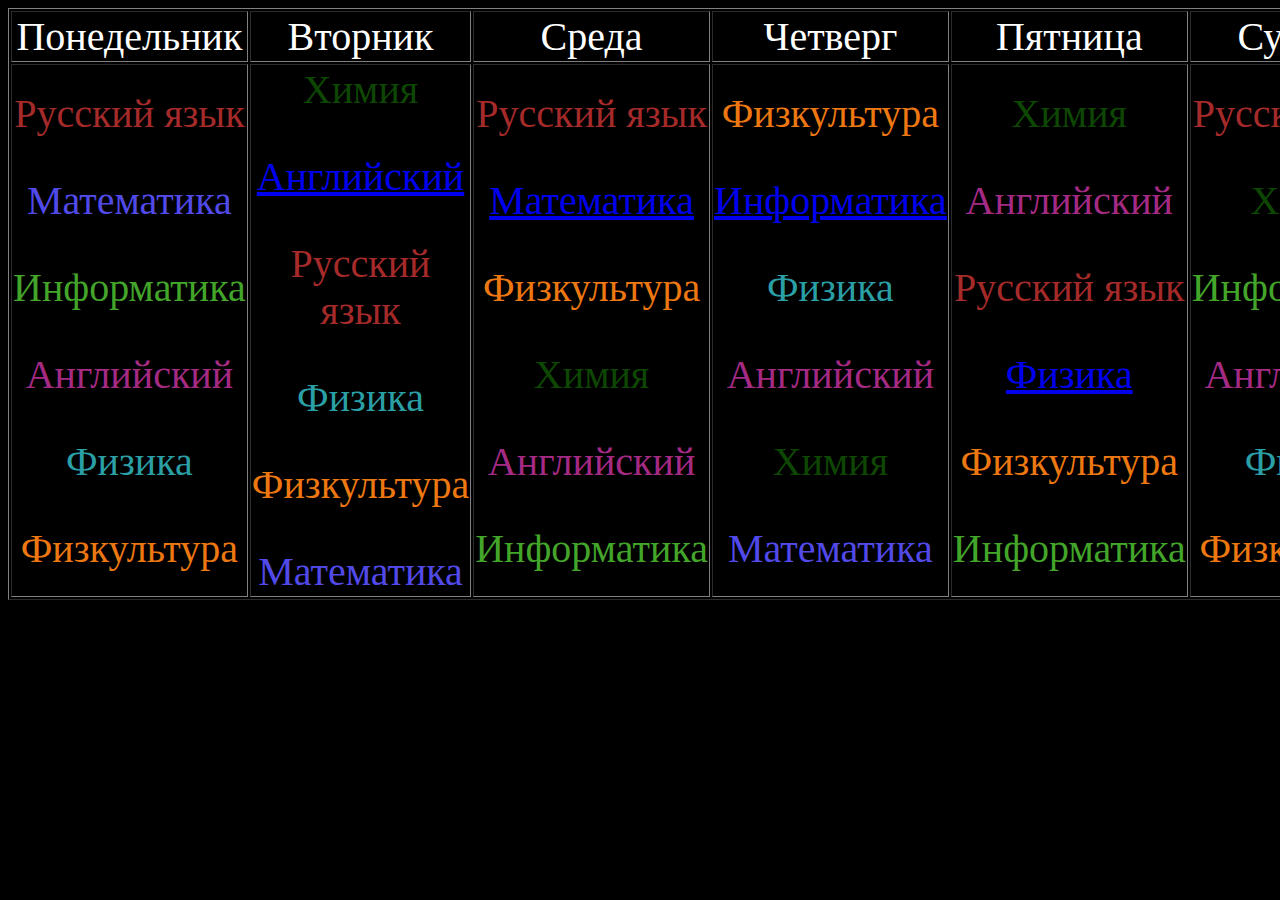
<file: index.html>
<html>
    <head>
        <link rel="stylesheet" href="style.css">
        <title>Расписание</title>
    </head>
    <body bgcolor="black">
        <table border="1" align="center">
            <tr align="center">
                <td>
                    <p id="day">Понедельник</p>
                </td>
                <td>
                    <p id="day">Вторник</p>
                </td>
                <td>
                    <p id="day">Среда</p>
                </td>
                <td>
                    <p id="day">Четверг</p>
                </td>
                <td>
                    <p id="day">Пятница</p>
                </td>
                <td>
                    <p id="day">Суббота</p>
                </td>
            </tr>
            <tr align="center">
                <td>
                    <p id="rus">Русский язык</p>
                    <p id="math">Математика</p>
                    <p id="inf">Информатика</p>
                    <p id="eng">Английский</p>
                    <p id="phys">Физика</p>
                    <p id="gym">Физкультура</p>
                </td>
                <td>
                    <p id="chim">Химия</p>
                    <p id="eng"><a href="enghw.html">Английский</a></p>
                    <p id="rus">Русский язык</p>
                    <p id="phys">Физика</p>
                    <p id="gym">Физкультура</p>
                    <p id="math">Математика</p>
                </td>
                <td>
                    <p id="rus">Русский язык</p>
                    <p id="math"><a href="mathhw.html">Математика</a></p>
                    <p id="gym">Физкультура</p>
                    <p id="chim">Химия</p>
                    <p id="eng">Английский</p>
                    <p id="inf">Информатика</p>
                </td>
                <td>
                    <p id="gym">Физкультура</p>
                    <p id="inf"><a href="inf.html">Информатика</a></p>
                    <p id="phys">Физика</p>
                    <p id="eng">Английский</p>
                    <p id="chim">Химия</p>
                    <p id="math">Математика</p>
                </td>
                <td>
                    <p id="chim">Химия</p>
                    <p id="eng">Английский</p>
                    <p id="rus">Русский язык</p>
                    <p id="phys"><a href="physhw.html">Физика</a></p>
                    <p id="gym">Физкультура</p>
                    <p id="inf">Информатика</p>
                </td>
                <td>
                    <p id="rus">Русский язык</p>
                    <p id="chim">Химия</p>
                    <p id="inf">Информатика</p>
                    <p id="eng">Английский</p>
                    <p id="phys">Физика</p>
                    <p id="gym">Физкультура</p>
                </td>
            </tr>
        </table>
    </body>
</html>
</file>
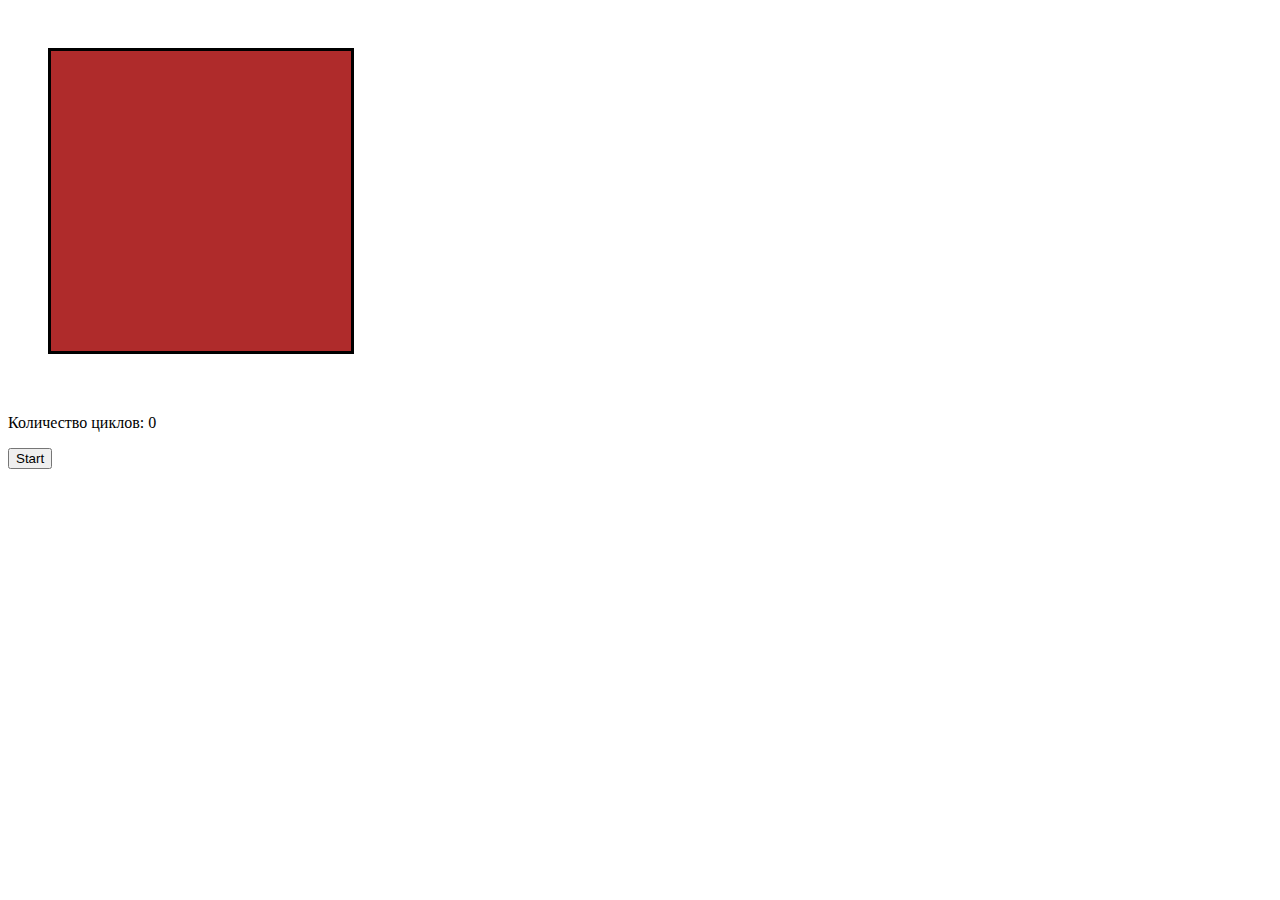
<file: lll/index.html>
<!DOCTYPE html>
<html lang="en">
<head>
    <meta charset="UTF-8">
    <title>Document</title>
    <link rel="stylesheet" href="style.css">
    <script src="js.js" defer></script>
</head>
<body>

<canvas id="c1" width="300" height="300"></canvas>
<p>Количество циклов: <span id="count">0</span></p>
<button id="start">Start</button>


</body>
</html>
</file>
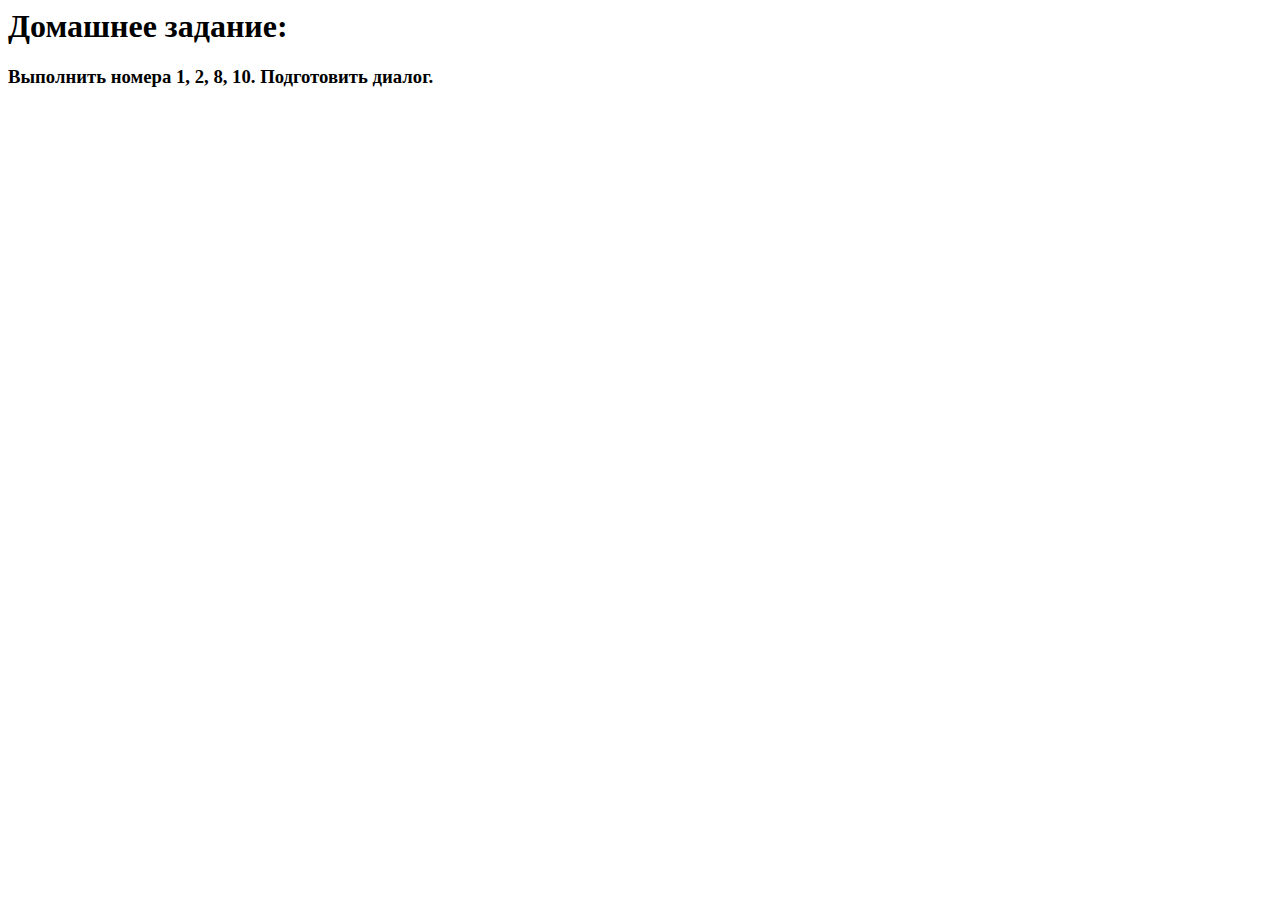
<file: enghw.html>
<html>
    <head>
        <title>Английский ДЗ</title>
    </head>
    <body align="cenetr">
        <p><h1>Домашнее задание:</h1></p>
        <p><h3>Выполнить номера 1, 2, 8, 10. Подготовить диалог.</h3></p>
    </body>
</html>
</file>
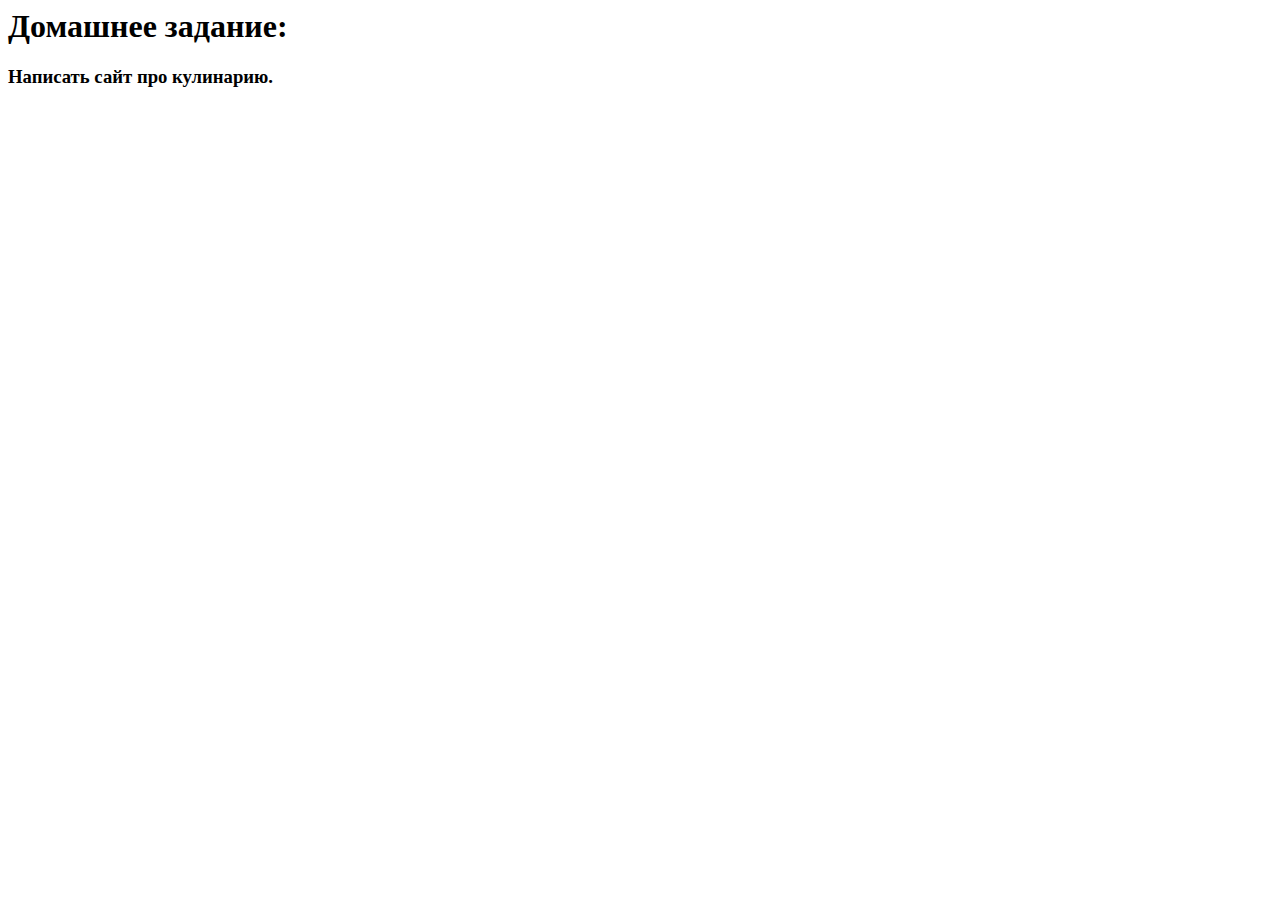
<file: inf.html>
<html>
    <head>
        <title>Английский ДЗ</title>
    </head>
    <body align="cenetr">
        <p><h1>Домашнее задание:</h1></p>
        <p><h3>Написать сайт про кулинарию.</h3></p>
    </body>
</html>
</file>
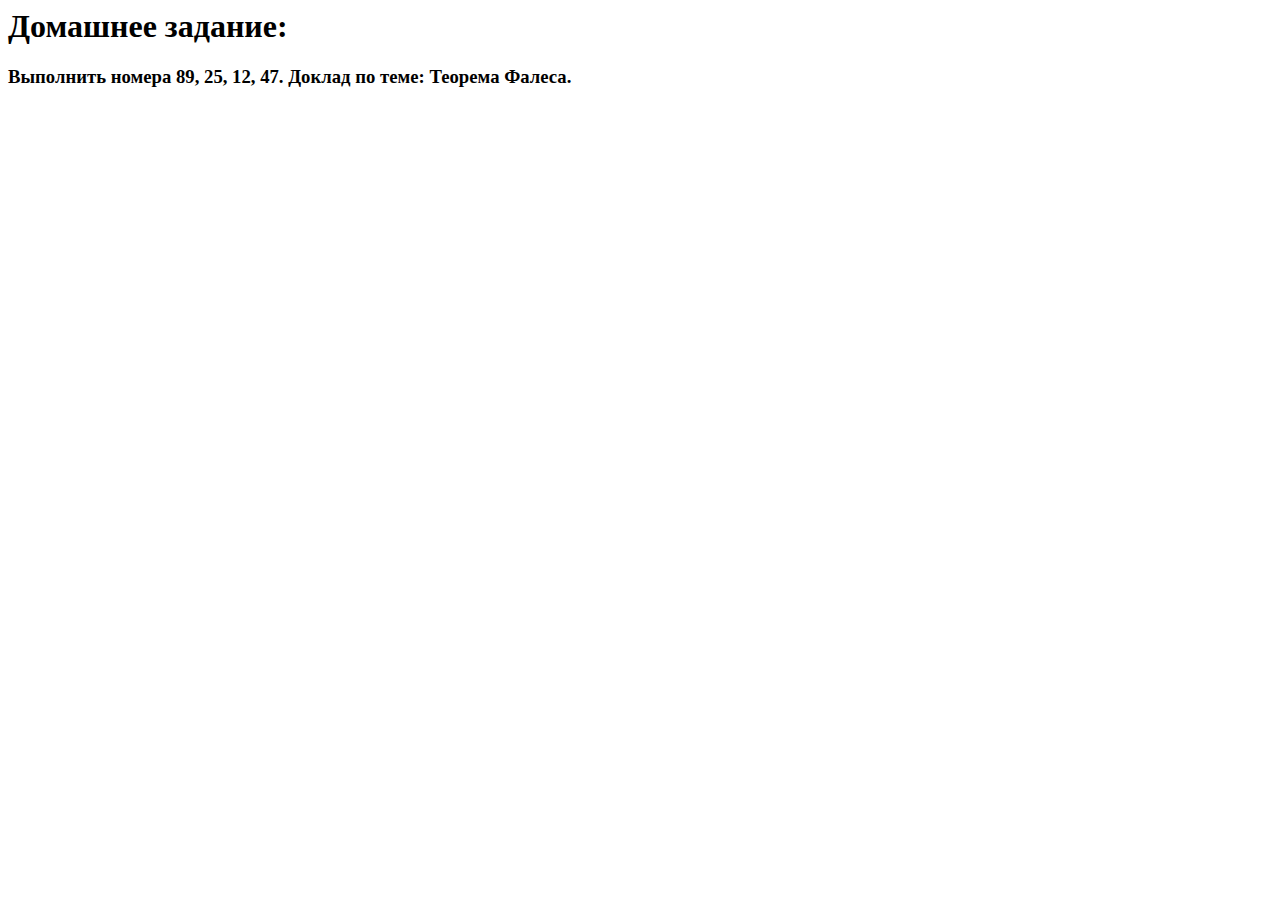
<file: mathhw.html>
<html>
    <head>
        <title>Английский ДЗ</title>
    </head>
    <body align="cenetr">
        <p><h1>Домашнее задание:</h1></p>
        <p><h3>Выполнить номера 89, 25, 12, 47. Доклад по теме: Теорема Фалеса.</h3></p>
    </body>
</html>
</file>
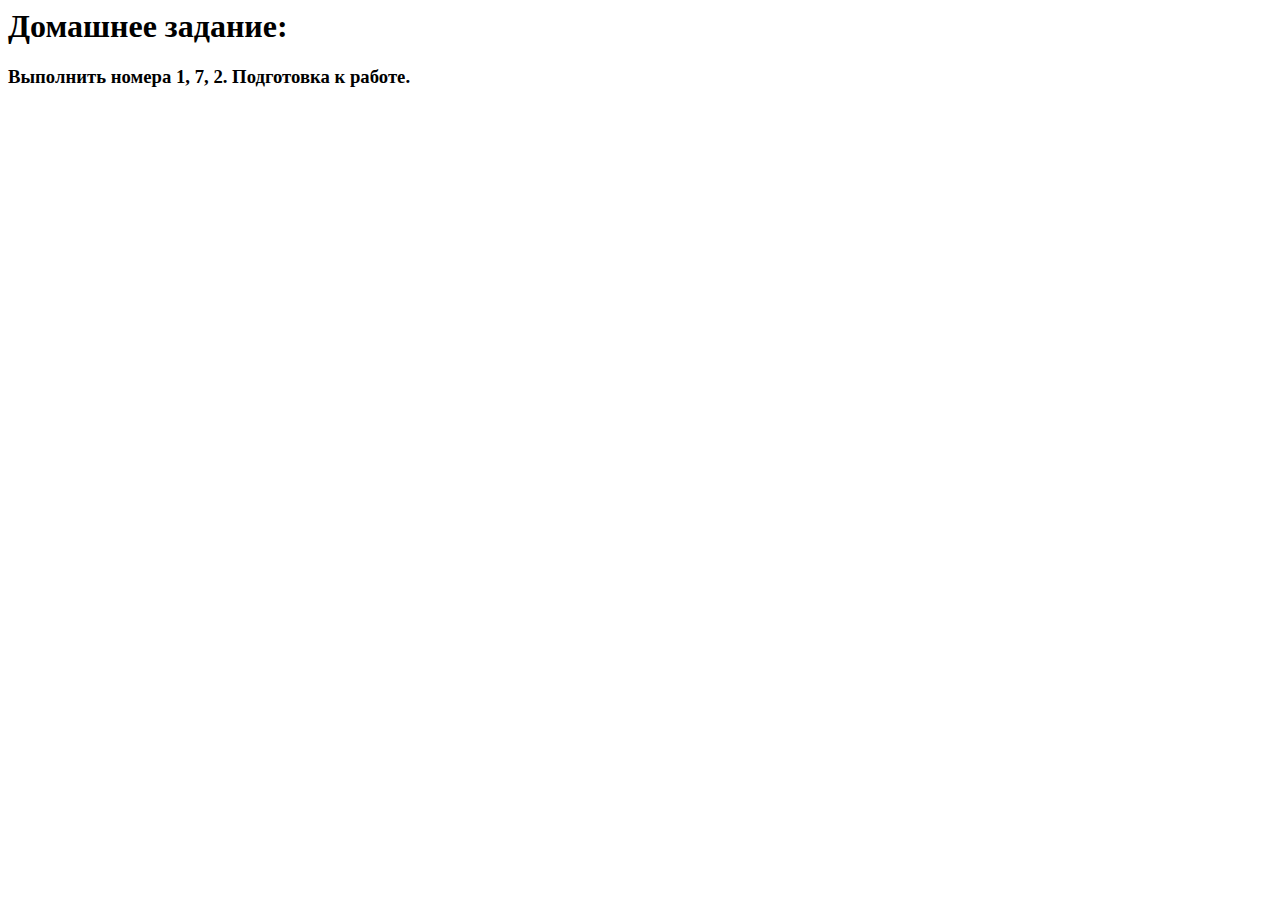
<file: physhw.html>
<html>
    <head>
        <title>Английский ДЗ</title>
    </head>
    <body align="cenetr">
        <p><h1>Домашнее задание:</h1></p>
        <p><h3>Выполнить номера 1, 7, 2. Подготовка к работе.</h3></p>
    </body>
</html>
</file>
<file: style.css>
p {
    font-size: 40px;
}

#rus {
    color:brown;
}

#math {
    color:rgb(82, 74, 232);
}

#inf {
    color:rgb(67, 165, 42);
}

#eng {
    color:rgb(165, 42, 132);
}

#phys {
    color:rgb(42, 159, 165);
}

#gym {
    color:rgb(237, 120, 18);
}

#chim {
    color:rgb(14, 71, 3);
}

#day {
    color:white;
}
</file>
<file: lll/style.css>
#c1 {
	width: 300px;
	height: 300px;
	border: 3px solid black;
	margin: 40px;
	background-color: rgb(175, 43, 43);
	/*background-image: url(setka.png);*/
}
</file>
